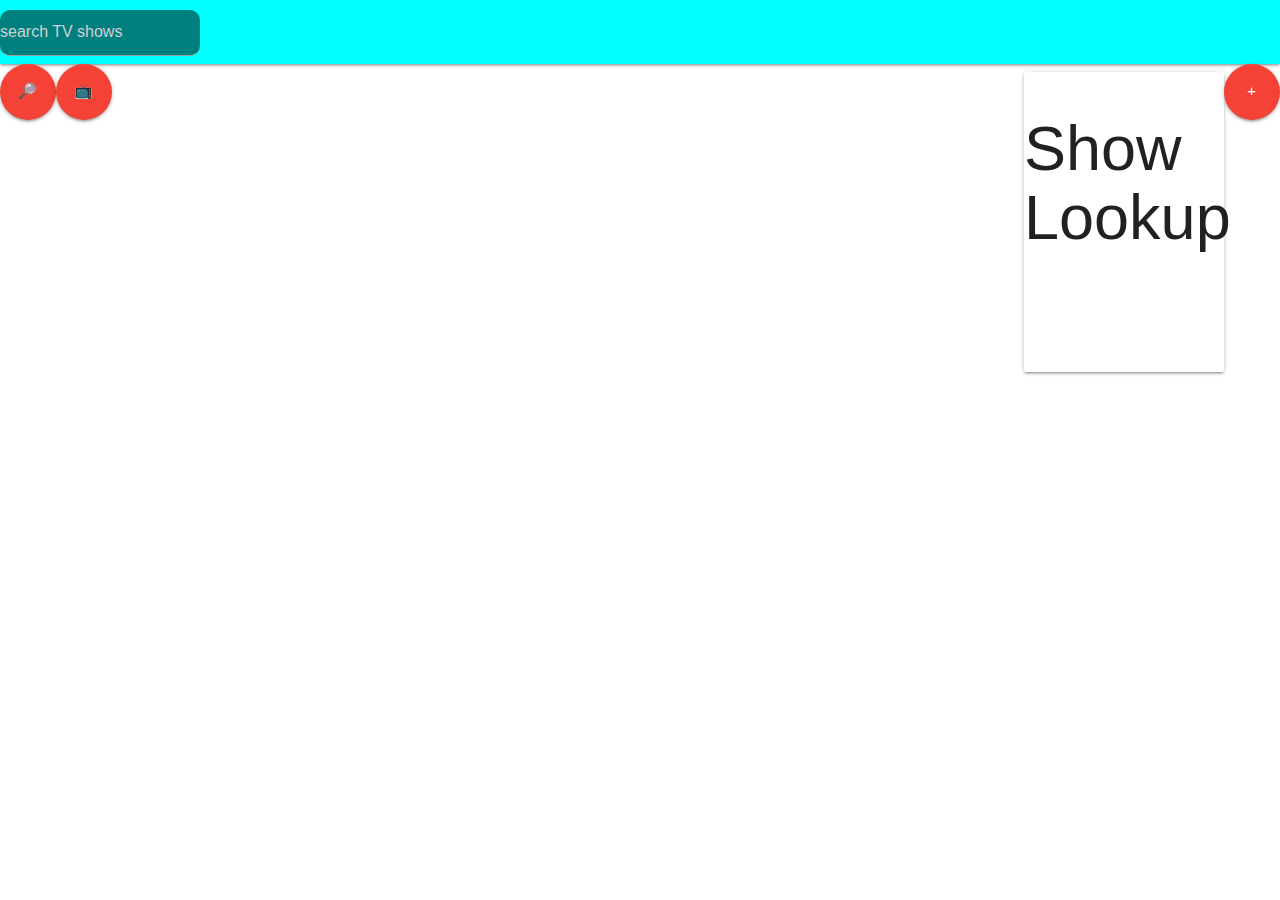
<file: index.html>
<!DOCTYPE html>
<html lang="en">
<head>
    <meta charset="UTF-8">
    <meta http-equiv="X-UA-Compatible" content="IE=edge">
    <meta name="viewport" content="width=device-width, initial-scale=1.0">
    <link rel="stylesheet" href="./Assets/style.css" />
    <!-- link to CSS framework materialize -->
     <link rel="stylesheet" href="https://cdnjs.cloudflare.com/ajax/libs/materialize/1.0.0/css/materialize.min.css"> 
    <title>Document</title>
</head>
<body>
   
        <!-- <a class="btn-floating btn-large waves-effect waves-light red" id="btn"><i class="material-icons">add</i></a> -->
       
         
            <!-- <div class="input-field"> -->
              <nav class="navbar">


             <input id="search-field" type="text" placeholder="search TV shows" />
            </nav>
             <button class="btn-floating btn-large waves-effect waves-light red" id="btn" title="search for  show">🔎<i class="material-icons"></i></button>
          
          <a href="images.html" class="btn-floating btn-large waves-effect waves-light red"  title="=view saved items">📺<i class="material-icons">+</i></a>
             <button class="btn-floating btn-large waves-effect waves-light red" id="saveBtn" title="save  shows ">+<i class="material-icons"></i></button>
             <div class="card" id="card">
              <h1>Show Lookup</h1>
             
            
            </div>
            
                
               
           
             <div id="dialog" class="dialog" >
              <div class="close" id="close">&times;</div>
              
              <p class="dialogText">
                click on the 
                + button to save 
                selected item
               
              </p>
           
            </div>
          
             
           
           

            
           
            
          
          <!-- <button class="btn-floating btn-large waves-effect waves-light red" id="btn" title="search for  show">🔎<i class="material-icons"></i></button>
          
          <a href="images.html" class="btn-floating btn-large waves-effect waves-light red"  title="=view">📺<i class="material-icons">+</i></a> -->
 
    


    <br />
   
    
    <div class="container" id="showDisplay">
     
    </div>
      


  
    
   
    

      <script src="./Assets/script.js"></script>
    
</body>
</html>
</file>
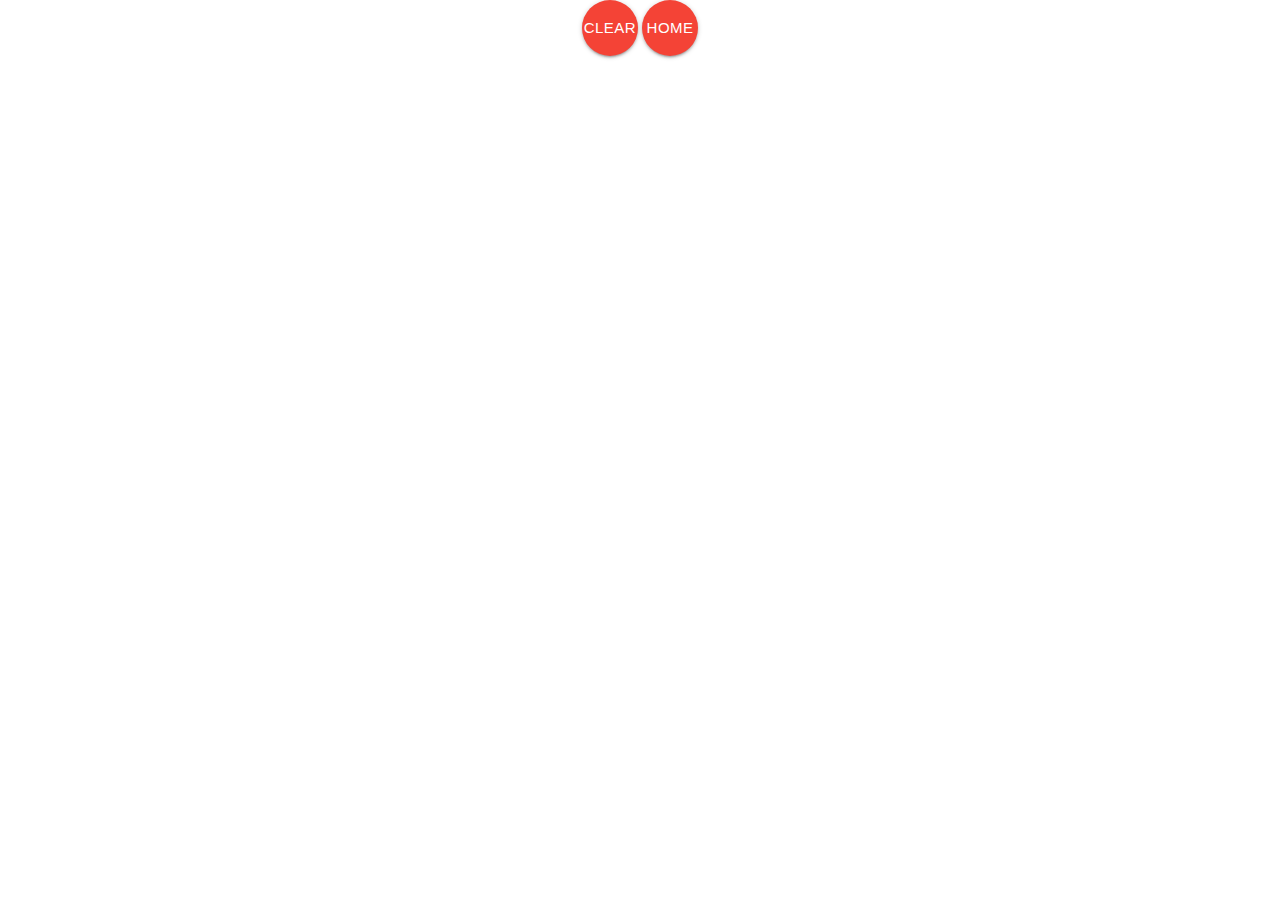
<file: images.html>
<!DOCTYPE html>
<html lang="en">
<head>
    <meta charset="UTF-8">
    <meta http-equiv="X-UA-Compatible" content="IE=edge">
    <meta name="viewport" content="width=device-width, initial-scale=1.0">
    <link rel="stylesheet" href="https://cdnjs.cloudflare.com/ajax/libs/materialize/1.0.0/css/materialize.min.css"> 
    <title>Document</title>
    <style>
       .clear{
        text-align: center;
        }
    </style>
</head>
<body>
    <div id="card"></div>
    <div class="clear">
    <button class="btn-floating btn-large waves-effect waves-light red" id="clear">Clear</button>
    <button class="btn-floating btn-large waves-effect waves-light red" id="backBtn">Home</button>
</div>
    <div id="canvas">

    </div>
    <script src="./Assets/images.js"></script>
    
</body>
</html>
</file>
<file: Assets/style.css>
#search-field{
  width: 200px;
   background-color: rgba(0,0,0,0.5);
  

  border-radius: 10px;
   
}
.navbar{
 background-color: aqua;
 
 
 

}

.container{
    display:grid;
    
    
}

.card {
    background-color: transparent;
     border: none; 
     /* text-decoration: none;
   border-style: hidden;
    */
     /* margin: 40px 20px;
    padding: 25px; */ 
    width:200px;
    height: 300px;
    float: right;
  }

  .btn-floating {
    float: left;
    cursor: pointer;
  }

  #saveBtn{
    float: right;
  }

 body{
  font-family: Arial, Helvetica, sans-serif;
 }

.dialog{
  visibility: hidden;
  height: 60pxpx;
  width: 300px;
  position: absolute;
  top: 50px;

left: 400px;  
background-color: rgba(0,0,0,0.5);
 }

 .dialogText{
  text-align: center;
 }

 

 .close{
  text-align: right;
  cursor: pointer;
 }

 @media screen and(max-width:600px){
  .card{
      display: grid;
  }
}

@media screen and(max-width:600px){
  .dialog{
     float: left;
  }
}

@media screen and(max-width:600px){
  #saveBtn{
      float: left;
  }
}
</file>
